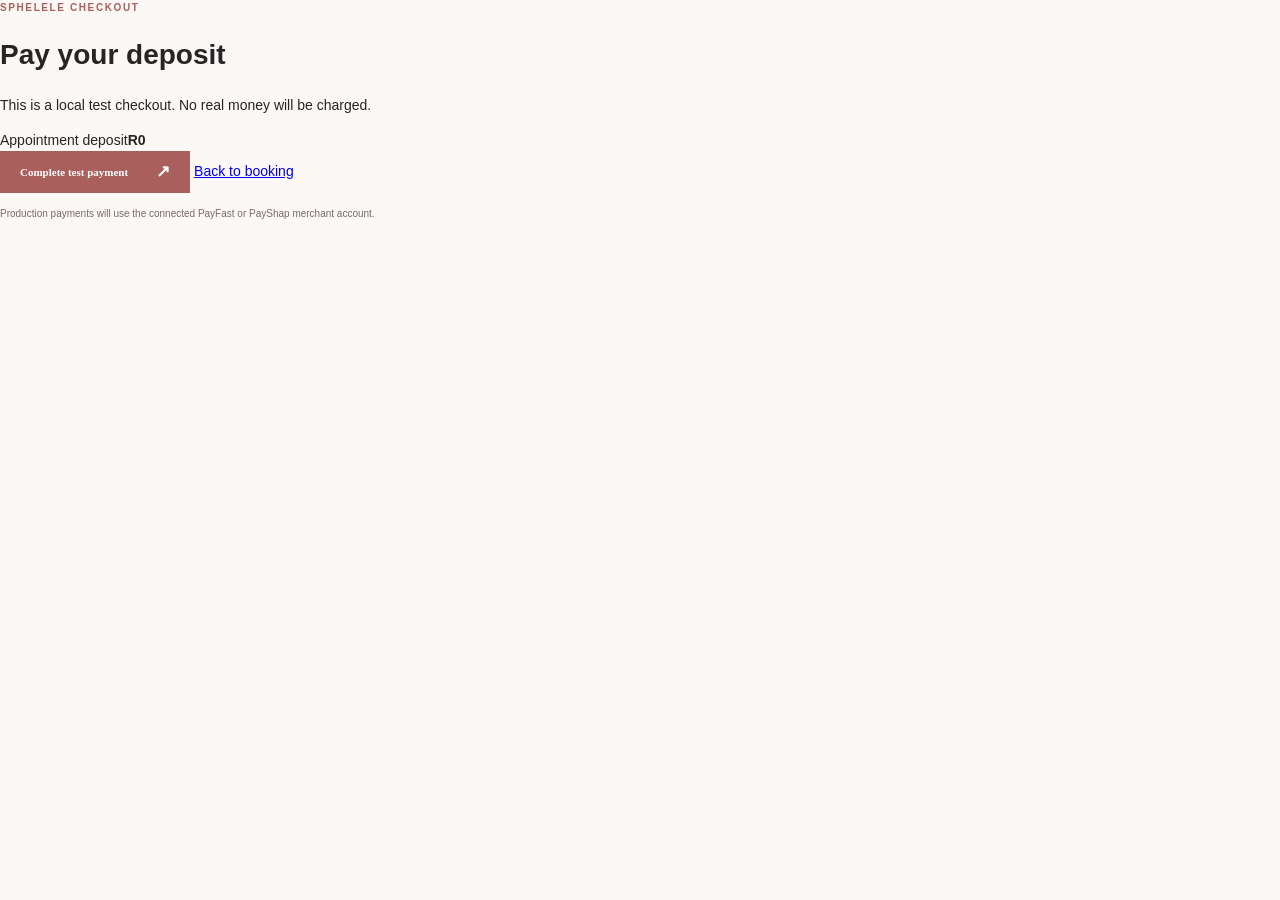
<file: payment.html>
<!doctype html>
<html lang="en">
<head>
  <meta charset="UTF-8"><meta name="viewport" content="width=device-width, initial-scale=1">
  <title>Sphelele | Secure test payment</title>
  <link rel="stylesheet" href="styles.css">
</head>
<body class="payment-page">
  <main class="payment-card">
    <p class="eyebrow">Sphelele checkout</p>
    <h1>Pay your deposit</h1>
    <p class="payment-description">This is a local test checkout. No real money will be charged.</p>
    <div class="payment-summary"><span id="paymentService">Appointment deposit</span><strong id="paymentAmount">R0</strong></div>
    <button class="button button-coral" id="completePayment">Complete test payment <span>↗</span></button>
    <a class="payment-cancel" href="index.html">Back to booking</a>
    <p class="secure-note">Production payments will use the connected PayFast or PayShap merchant account.</p>
  </main>
  <script>
    const params = new URLSearchParams(window.location.search);
    document.querySelector('#paymentService').textContent = `${params.get('service') || 'Appointment'} deposit`;
    document.querySelector('#paymentAmount').textContent = `R${params.get('amount') || '0'}`;
    document.querySelector('#completePayment').addEventListener('click', async () => {
      const booking = JSON.parse(localStorage.getItem('sphelelePendingBooking') || '{}');
      if (!booking.name) {
        alert('Start from the booking page so the customer details can be included.');
        window.location.href = 'index.html';
        return;
      }
      if (booking.appointment_id) {
        try {
          await fetch(`/api/appointments/${booking.appointment_id}/dummy-payment/`, { method: 'POST' });
        } catch (error) {
          // The static test server has no API; local confirmation still supports testing.
        }
      }
      booking.deposit_paid = true;
      booking.status = 'CONFIRMED';
      booking.payment_reference = `TEST-${Date.now()}`;
      localStorage.setItem('spheleleConfirmedBooking', JSON.stringify(booking));
      localStorage.removeItem('sphelelePendingBooking');
      window.location.href = `index.html?payment=success&name=${encodeURIComponent(booking.name || '')}`;
    });
  </script>
</body>
</html>
</file>
<file: styles.css>
*{box-sizing:border-box} :root{--ink:#282426;--muted:#756b6a;--rose:#d9877c;--rose-dark:#a95f5c;--blush:#f8eeea;--cream:#fbf8f5;--sage:#dbe1d3;--line:#e5dad5} html{scroll-behavior:smooth} body{margin:0;background:var(--cream);color:var(--ink);font:14px/1.5 'DM Sans',sans-serif}body.dashboard-open{overflow:hidden}.site-header{height:78px;padding:0 clamp(20px,6vw,90px);display:flex;align-items:center;justify-content:space-between;border-bottom:1px solid var(--line);background:var(--cream);position:sticky;top:0;z-index:4}.brand{display:flex;align-items:center;gap:10px;color:var(--ink);text-decoration:none;font-weight:600;letter-spacing:-.04em}.brand-mark{border:1px solid var(--ink);width:29px;height:29px;border-radius:50%;display:grid;place-items:center;font:italic 17px 'Playfair Display'}.site-header nav{display:flex;gap:25px}.site-header nav a{color:var(--muted);font-size:12px;text-decoration:none}.site-header nav a.active{color:var(--ink);border-bottom:1px solid var(--rose);padding-bottom:5px}.owner-toggle{border:1px solid var(--ink);background:transparent;padding:9px 13px;font:11px 'DM Sans';cursor:pointer}.hero{background:var(--blush);display:grid;grid-template-columns:1fr 1fr;min-height:560px}.hero-copy{padding:clamp(65px,10vw,120px) clamp(28px,9vw,130px)}.eyebrow{text-transform:uppercase;letter-spacing:.16em;color:var(--rose-dark);font-size:10px;font-weight:700;margin:0 0 18px}.hero h1,.booking-heading h2,.dashboard h2,.modal h2{font:500 clamp(52px,6vw,82px)/.9 'Playfair Display',serif;letter-spacing:-.06em;margin:0}.hero h1 i,.booking-heading h2 i{font-weight:500}.hero-copy>p:not(.eyebrow){max-width:330px;color:var(--muted);margin:28px 0 30px}.button{display:inline-flex;align-items:center;justify-content:space-between;gap:28px;border:0;padding:15px 20px;font:600 11px 'DM Sans';cursor:pointer;text-decoration:none}.button span{font-size:17px;line-height:0}.button-dark{background:var(--ink);color:#fff}.button-coral{background:var(--rose-dark);color:#fff}.button:hover{opacity:.84}.hero-image{background:linear-gradient(145deg,#a28f89,#d8b5a7 46%,#747268);position:relative;overflow:hidden}.hero-image:before{content:'';position:absolute;width:65%;height:110%;left:18%;top:10%;background:linear-gradient(90deg,#2d2529,#594145 40%,#201d21);border-radius:52% 48% 20% 20%;transform:rotate(8deg)}.hero-image:after{content:'';position:absolute;width:42%;height:55%;left:31%;top:21%;background:linear-gradient(135deg,#c58e75,#f1c6af 48%,#a9655b);border-radius:50%;transform:rotate(8deg)}.image-label{position:absolute;z-index:2;right:13%;top:14%;color:#fff4ed;font-size:10px;letter-spacing:.2em;line-height:1.5}.booking-section{background:var(--sage);padding:clamp(70px,9vw,110px) clamp(20px,10vw,140px)}.booking-heading{max-width:950px;margin:0 auto 45px;display:flex;justify-content:space-between;align-items:end}.booking-heading h2{font-size:clamp(50px,5vw,68px)}.step-indicator{display:flex;align-items:center;gap:9px}.step-indicator span{display:grid;place-items:center;width:27px;height:27px;border:1px solid #aab1a4;border-radius:50%;color:#7e877b;font-size:10px}.step-indicator span.active{background:var(--ink);border-color:var(--ink);color:#fff}.step-indicator i{width:30px;height:1px;background:#aab1a4}.booking-panel{max-width:950px;margin:auto;background:#fffaf7;box-shadow:0 15px 50px #5d685420}.booking-step{display:none;padding:clamp(28px,5vw,55px)}.booking-step.active-step{display:block}.step-title{display:flex;gap:17px}.step-title>span{color:var(--rose-dark);font-size:11px}.step-title h3{font:500 25px 'Playfair Display';margin:0}.step-title p{font-size:11px;color:var(--muted);margin:6px 0 27px}.service-choices{display:grid;grid-template-columns:1fr 1fr;gap:10px;margin-bottom:28px}.choice{padding:17px;text-align:left;border:1px solid var(--line);background:transparent;color:var(--ink);cursor:pointer;display:flex;flex-direction:column;gap:5px}.choice.selected{border:1.5px solid var(--rose-dark);background:var(--blush)}.choice span{font:500 16px 'Playfair Display'}.choice small{font-size:10px;color:var(--muted)}.date-row{display:flex;gap:10px;margin:2px 0 32px;flex-wrap:wrap}.date{background:transparent;border:1px solid var(--line);width:64px;height:64px;cursor:pointer;color:var(--muted)}.date b{display:block;font:23px 'Playfair Display'}.date small{font-size:9px}.date.selected{background:var(--ink);color:#fff;border-color:var(--ink)}.slot-label{font-size:11px;font-weight:600;margin-bottom:12px}.time-slots{display:grid;grid-template-columns:repeat(4,1fr);gap:9px}.time{background:#fff;border:1px solid var(--line);padding:13px 7px;cursor:pointer;font:11px 'DM Sans';color:var(--ink)}.time.selected{background:var(--rose-dark);color:white;border-color:var(--rose-dark)}.time.booked,.time.lunch{background:#f1edeb;color:#aaa;cursor:not-allowed;text-decoration:line-through}.time small{display:block;font-size:8px;text-decoration:none}.step-actions{display:flex;justify-content:space-between;align-items:center;margin-top:30px}.back-step{background:transparent;border:0;color:var(--muted);cursor:pointer}.details-grid{display:grid;grid-template-columns:1fr 1fr;gap:18px;margin:5px 0 28px}.details-grid label,.modal-fields label{font-size:10px;font-weight:700}.details-grid em{font-weight:400;color:var(--muted)}.details-grid input,.details-grid textarea,.modal-fields input{display:block;width:100%;margin-top:7px;border:1px solid var(--line);background:#fffaf7;padding:13px;font:12px 'DM Sans';outline:0}.details-grid textarea{min-height:82px;resize:vertical}.full-width{grid-column:1/-1}.booking-summary{border-top:1px solid var(--line);border-bottom:1px solid var(--line);padding:18px 0;margin-bottom:25px;display:grid;grid-template-columns:1fr 1fr;gap:17px}.booking-summary div{display:flex;flex-direction:column;gap:3px}.booking-summary span{font-size:10px;color:var(--muted)}.booking-summary strong{font:500 15px 'Playfair Display'}.booking-summary .deposit strong{color:var(--rose-dark)}.secure-note{font-size:10px;color:var(--muted);margin:13px 0 0}.confirmation{display:none;text-align:center;padding:75px 30px}.confirmation.show{display:block}.confirmation-icon{margin:auto auto 22px;border-radius:50%;background:var(--sage);display:grid;place-items:center;width:45px;height:45px;font-size:23px;color:var(--rose-dark)}.confirmation h3{font:500 36px 'Playfair Display';margin:0}.confirmation h3 i{font-weight:500}.confirmation p:not(.eyebrow){color:var(--muted);max-width:390px;margin:17px auto 25px;font-size:12px}.dashboard{position:fixed;inset:0;background:#f7f5f1;z-index:10;overflow:auto;display:none}.dashboard.show{display:block}.dashboard-header{padding:42px clamp(20px,7vw,100px) 28px;display:flex;justify-content:space-between;align-items:end}.dashboard h2{font-size:clamp(40px,5vw,62px)}.dashboard-tabs{display:flex;gap:25px;border-bottom:1px solid var(--line);padding:0 clamp(20px,7vw,100px)}.dash-tab{border:0;background:transparent;padding:16px 0 14px;color:var(--muted);font:12px 'DM Sans'}.dash-tab.active{color:var(--ink);border-bottom:2px solid var(--rose-dark);font-weight:700}.block-button{margin-left:auto;border:1px solid var(--rose-dark);background:transparent;color:var(--rose-dark);padding:9px 14px;font:11px 'DM Sans';align-self:center;cursor:pointer}.dashboard-content{display:grid;grid-template-columns:1fr 280px;gap:45px;padding:45px clamp(20px,7vw,100px)}.dash-title{display:flex;justify-content:space-between;align-items:end;margin-bottom:25px}.dash-title h3{font:500 25px 'Playfair Display';margin:0}.dash-title h3 span{font:11px 'DM Sans';background:var(--blush);color:var(--rose-dark);padding:4px 7px;border-radius:20px}.appointment-list{border-top:1px solid var(--line)}.appointment{display:grid;grid-template-columns:70px 1fr auto;gap:18px;align-items:center;padding:19px 0;border-bottom:1px solid var(--line)}.appointment time{font:500 17px 'Playfair Display'}.appointment time small{display:block;font:9px 'DM Sans';color:var(--muted)}.appointment-person{display:flex;gap:12px;align-items:center}.avatar{width:34px;height:34px;display:grid;place-items:center;border-radius:50%;font-size:10px;font-weight:700;background:#efd0c8;color:#9b5b55}.appointment h4{margin:0;font:500 17px 'Playfair Display'}.appointment p{font-size:10px;color:var(--muted);margin:3px 0}.wa{font-size:9px;color:var(--rose-dark)}.paid{font-size:10px;color:#628467}.empty-admin{color:var(--muted);padding:35px 0;font-size:12px}.dash-side{display:grid;align-content:start;gap:17px}.side-card{background:#fffaf7;padding:24px;border:1px solid var(--line)}.side-card strong{font:43px 'Playfair Display';display:block}.side-card>span,.side-card p:not(.eyebrow){font-size:10px;color:var(--muted)}.modal{position:fixed;inset:0;background:#28242677;z-index:12;display:none;place-items:center}.modal.show{display:grid}.modal-inner{background:#fffaf7;width:min(490px,calc(100% - 35px));padding:40px;position:relative}.modal-inner h2{font-size:47px}.modal-inner>p:not(.eyebrow){color:var(--muted);font-size:12px;margin:10px 0 25px}.close-modal{position:absolute;right:20px;top:15px;border:0;background:transparent;font-size:25px;color:var(--muted);cursor:pointer}.modal-fields{display:grid;grid-template-columns:1fr 1fr;gap:15px;margin-bottom:25px}.toast{position:fixed;z-index:20;bottom:25px;left:50%;transform:translate(-50%,20px);background:var(--ink);color:#fff;padding:13px 18px;font-size:11px;opacity:0;pointer-events:none;transition:.25s}.toast.show{opacity:1;transform:translate(-50%,0)}
@media(max-width:700px){.site-header{height:68px;padding:0 18px}.site-header nav{display:none}.hero{display:block;min-height:0}.hero-copy{padding:68px 24px 50px}.hero h1{font-size:56px}.hero-image{height:300px}.booking-section{padding:65px 15px}.booking-heading{display:block;margin-bottom:32px}.step-indicator{margin-top:25px}.booking-step{padding:28px 20px}.service-choices,.details-grid{grid-template-columns:1fr}.time-slots{grid-template-columns:repeat(2,1fr)}.date-row{flex-wrap:nowrap;overflow:auto;padding-bottom:4px}.date{min-width:58px}.step-actions{gap:15px}.step-actions .button{padding:13px 14px}.dashboard-header{padding:28px 20px;display:block}.dashboard-header .owner-toggle{margin-top:22px}.dashboard-tabs{padding:0 20px;gap:18px}.dashboard-content{display:block;padding:32px 20px}.dash-side{display:none}.appointment{grid-template-columns:58px 1fr}.paid{grid-column:2}.modal-inner{padding:30px 22px}.modal-fields{grid-template-columns:1fr}.confirmation{padding:58px 20px}}
@media(min-width:701px) and (max-width:1100px){.hero-copy{padding-left:6vw;padding-right:5vw}.booking-section{padding-left:5vw;padding-right:5vw}.dashboard-content{grid-template-columns:1fr 220px}}
@media(max-width:420px){.site-header{padding:0 14px}.brand{font-size:13px}.owner-toggle{padding:8px 10px}.hero-copy{padding:58px 18px 42px}.hero h1{font-size:48px}.hero-copy>p:not(.eyebrow){font-size:13px}.hero-image{height:250px}.image-label{right:9%;font-size:9px}.booking-section{padding:52px 10px}.booking-heading h2{font-size:46px}.booking-step{padding:24px 16px}.step-title h3{font-size:22px}.choice{padding:14px 12px}.choice span{font-size:15px}.time{padding:12px 5px}.step-actions{align-items:stretch;flex-direction:column-reverse}.step-actions .button{width:100%}.back-step{align-self:flex-start}.details-grid input,.details-grid textarea{font-size:16px}.booking-summary{gap:12px}.booking-summary strong{font-size:14px}.confirmation h3{font-size:30px}.dashboard h2{font-size:36px}.appointment{grid-template-columns:50px 1fr}.appointment h4{font-size:15px}.appointment p{font-size:9px}.modal-inner{width:calc(100% - 24px);padding:28px 18px}.modal-inner h2{font-size:40px}}
@media(min-width:1200px){.hero-copy{padding-left:clamp(90px,12vw,190px)}.booking-section{padding-left:clamp(90px,12vw,190px);padding-right:clamp(90px,12vw,190px)}.booking-panel{max-width:1040px}.dashboard-content{max-width:1500px;margin:0 auto}.hero-image{min-height:620px}}
.timezone-note{display:flex;align-items:center;gap:8px;background:var(--blush);color:var(--muted);font-size:10px;padding:10px 12px;margin:0 0 22px}.timezone-note strong{color:var(--ink);font-weight:600}.timezone-note select{margin-left:auto;border:0;background:transparent;color:var(--rose-dark);font:10px 'DM Sans';outline:0}.slot-label span{font-weight:400;color:var(--muted);margin-left:10px}.no-slots{grid-column:1/-1;color:var(--muted);font-size:11px;margin:8px 0}.confirmation-actions{display:flex;justify-content:center;align-items:center;gap:10px;flex-wrap:wrap}.manage-button{border:1px solid var(--line);background:transparent;color:var(--ink);padding:14px 16px;font:600 11px 'DM Sans';cursor:pointer}.manage-button:hover{border-color:var(--rose-dark);color:var(--rose-dark)}.manage-button.danger{color:var(--rose-dark)}.manage-button:disabled{opacity:.45;cursor:not-allowed}.manage-note{font-size:10px!important;color:var(--muted)!important;margin-top:18px!important}.confirmation.cancelled .confirmation-icon{background:#f1edeb;color:var(--muted)}
</file>
